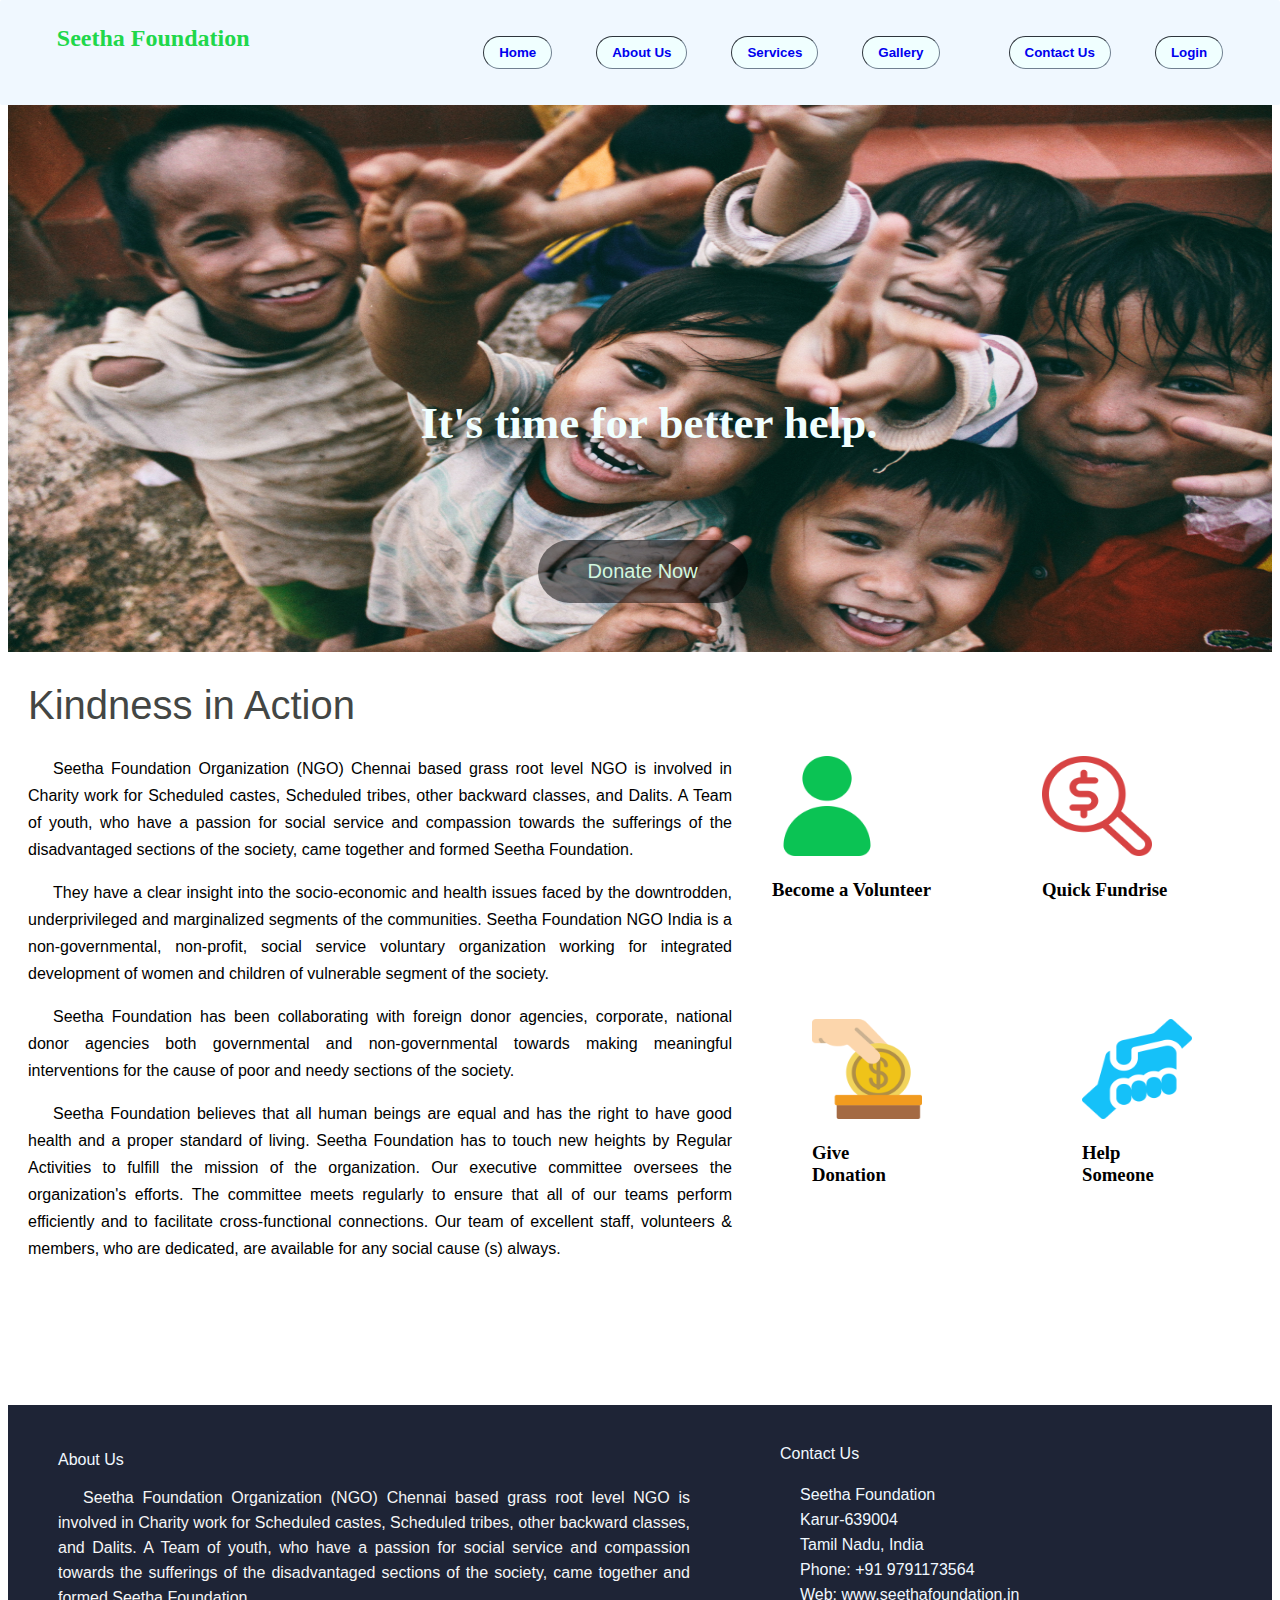
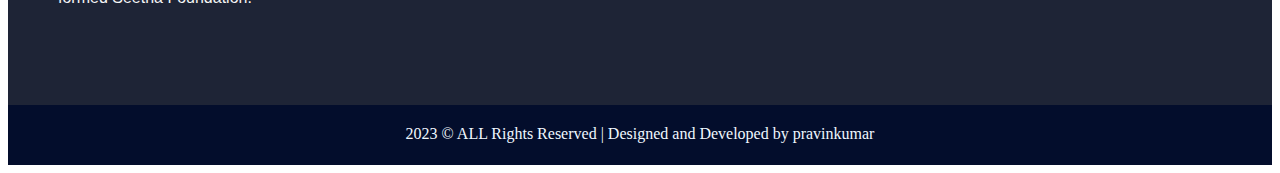
<file: seetha foundation UI files/Project NGO Web/index.html>
<!DOCTYPE html>
<html>

<head lang="en-US">
    <title>Seetha Foundation</title>
    <link rel="stylesheet" type="text/css" href="css/index-style.css">


</head>

<body>
    <header>
        <section class="first-section">
            <div class="logo">
                <h2 id="logo_text">Seetha Foundation</h2>
            </div>
            <div class="nav-tools">
                <ul class="tool-list">
                    <li id="home">
                        <button class="hbutton"> <a href="index.html">Home</a> </button>
                    </li>
                    <li id="about">
                        <button class="hbutton"> <a href="#about-content">About Us</a> </button>

                    </li>
                    <li id="services">
                        <button class="hbutton"> <a href="index.html">Services</a> </button>

                    </li>
                    <li id="gallery">
                        <button class="hbutton"> <a href="index.html">Gallery</a> </button>

                    </li>
                    <li id="contact-us">
                        <button class="hbutton"> <a href="index.html">Contact Us</a> </button>

                    </li>
                    <li id="login">
                        <button class="hbutton"> <a href="index.html">Login</a> </button>

                    </li>
                </ul>
            </div>
        </section>
    </header>

    <section class="section2">
        <div class="slide">
            <img class="front-img" src="images/slider 2.jpg" alt="donate" width="100%">

        </div>

        <div class="quotes">
            <h2>It's time for better help.</h2>
        </div>
        <div class="donate-background">
            <button class="donate"><a id="donate-button" href="donor-registration.html">Donate Now</a></button>
        </div>

    </section>

    <section class="charity-about">

        <div id="about-content">
            <h1 id="about-id">Kindness in Action</h1>
            <p id="about-para">Seetha Foundation Organization (NGO) Chennai based grass root level NGO is
                involved in Charity work for Scheduled castes, Scheduled tribes, other backward classes, and Dalits. A
                Team of youth, who have a passion for social service and compassion towards the sufferings of the
                disadvantaged sections of the society, came together and formed Seetha Foundation.</p>


            <p id="about-para">
                They have a clear insight into the socio-economic and health issues faced by the downtrodden,
                underprivileged and marginalized segments of the communities. Seetha Foundation NGO India
                is a non-governmental, non-profit, social service voluntary organization working for integrated
                development of women and children of vulnerable segment of the society.</p>

            <p id="about-para">
                Seetha Foundation has been collaborating with foreign donor agencies, corporate,
                national donor agencies both governmental and non-governmental towards making meaningful interventions
                for the cause of poor and needy sections of the society.
            </p>

            <p id="about-para">
                Seetha Foundation believes that all human beings are equal and has the right to have good
                health and a proper standard of living. Seetha Foundation has to touch new heights by
                Regular Activities to fulfill the mission of the organization. Our executive committee oversees the
                organization's efforts. The committee meets regularly to ensure that all of our teams perform
                efficiently and to facilitate cross-functional connections. Our team of excellent staff, volunteers &
                members, who are dedicated, are available for any social cause (s) always.</p>



        </div>
        <div id="about-icon">
            <img id="about-img" src="images/volunteer.png" alt="volunteer.img">
            <h3 id="become-text">Become a Volunteer</h3>

            <div id="about-icon">
                <img id="about-img" src="images/donation.png" alt="give-donation.img">
                <h3 id="become-text">Give Donation</h3>
            </div>
        </div>
        <div id="about-icon">

            <img id="about-img" src="images/search.png" alt="quick-fundrise.img">
            <h3 id="become-text">Quick Fundrise</h3>

            <div id="about-icon">
                <img id="about-img" src="images/help.png" alt="help-someone.img">
                <h3 id="become-text">Help Someone</h3>
            </div>
        </div>
    </section>

    <footer>
        <div id="footer-about">
            <p id="f-about-h2">About Us</p>
            <p id="f-about-para">
                Seetha Foundation Organization (NGO) Chennai based grass root level NGO is
                involved in Charity work for Scheduled castes, Scheduled tribes, other backward classes, and Dalits. A
                Team of youth, who have a passion for social service and compassion towards the sufferings of the
                disadvantaged sections of the society, came together and formed Seetha Foundation.
            </p>
        </div>

        <div id="contact-us">
            <p id="c-contact-h2">Contact Us</p>
            <ul id="c-contact-list">
                <li>Seetha Foundation</li>
                <li>Karur-639004</li>
                <li>Tamil Nadu, India</li>
                <li>Phone: +91 9791173564</li>
                <li>Web: www.seethafoundation.in</li>
            </ul>
        </div>
    </footer>
    <div id="copy-rights">
        <p id="copy-rights-content">2023 &copy; ALL Rights Reserved &VerticalLine; Designed and Developed by pravinkumar</p>
    </div>

</body>

</html>
</file>
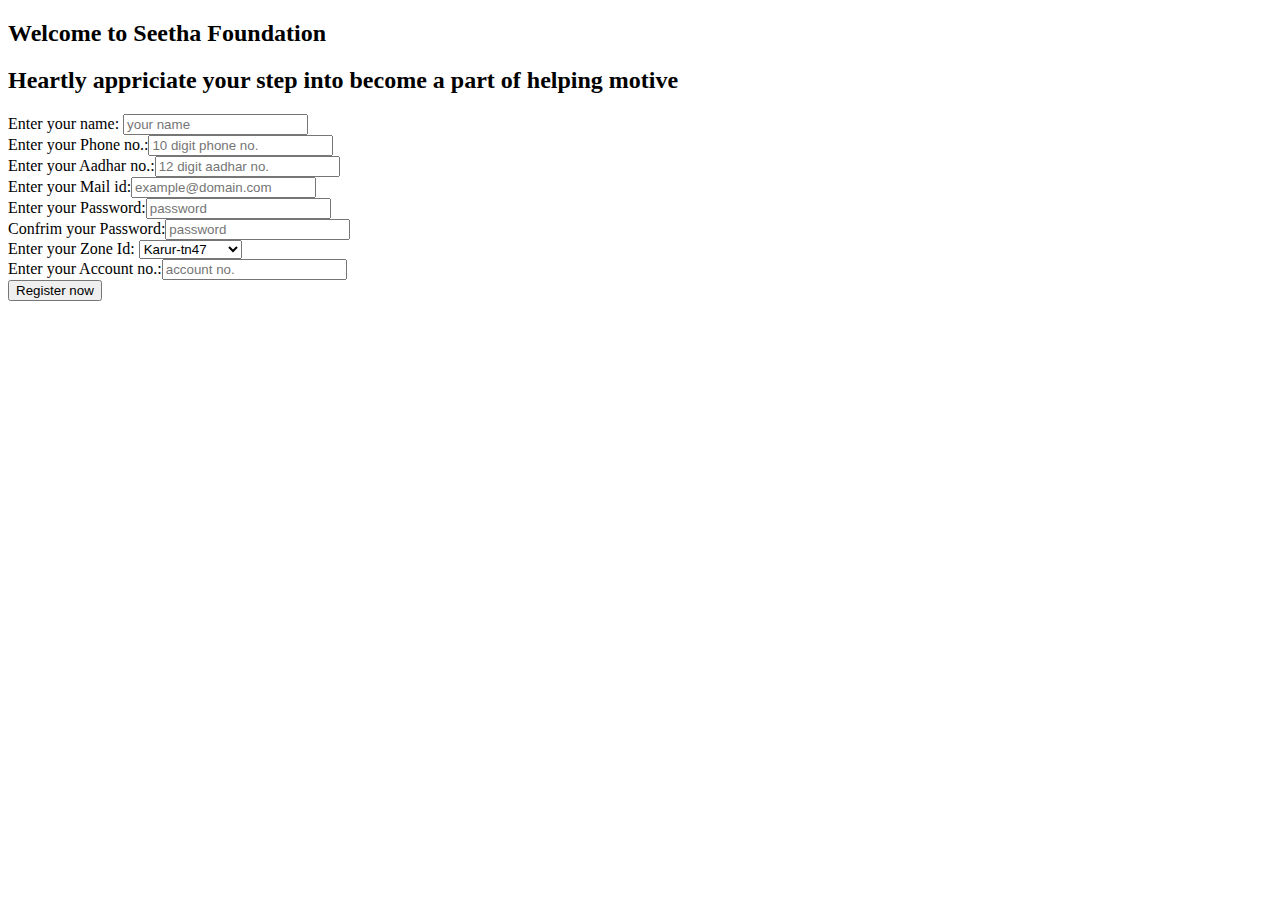
<file: seetha foundation UI files/Project NGO Web/donor-registration.html>
<!DOCTYPE html>
<html lang="en-US">

<head>

</head>

<body>
    <h2>Welcome to Seetha Foundation</h2>
    <h2>Heartly appriciate your step into become a part of helping motive </h2>
    <form id="donor-register" name="donor-registration" onsubmit="formValidate()" action="donor-page.html">
        Enter your name: <input type="text" placeholder="your name" name="donor name" required id="donorName"><br>
        Enter your Phone no.:<input type="tel" placeholder="10 digit phone no." name="phone number" required
            id="donorPhone"><br>
        Enter your Aadhar no.:<input type="number" placeholder="12 digit aadhar no." name="aadhar number" required
            id="donorAadhar"><br>
        Enter your Mail id:<input type="email" placeholder="example@domain.com" name="mail" required id="donorMail"><br>
        Enter your Password:<input type="password" placeholder="password" name="password" required
            id="donorPassword"><br>
        Confrim your Password:<input type="password" placeholder="password" name="password" required
            id="confrimPassword"><br>
        <label for="Zone">Enter your Zone Id:</label>
        <select name="Zone" id="zoneId">

            <option value="tn47">Karur-tn47</option>
            <option value="tn01">Chennai-tn01</option>
            <option value="tn45">Trichy-tn45</option>
        </select><br>
        Enter your Account no.:<input type="number" placeholder="account no." name="account number" required
            id="donorAccount"><br>
        <button type="submit">Register now</button>
    </form>
    <script>
        function formValidate() {
            event.preventDefault(); //to prevent default behaviour of navigation to next page 
            let name = document.querySelector("#donorName").value;
            let phoneStr = document.querySelector("#donorPhone").value;
            let phone = parseInt(phoneStr);
            let aadharStr = document.querySelector("#donorAadhar").value;
            let aadhar = parseInt(aadharStr);
            let mail = document.querySelector("#donorMail").value;
            let password = document.querySelector("#donorPassword").value;
            let cpassword = document.querySelector("#confrimPassword").value;
            let accountStr = document.querySelector("#donorAccount").value;
            let account = parseInt(accountStr);
            try {

                
                if (name == null || name.trim() ==""||name.length<3) {
                    throw new Error("User name must not be empty or atleast 3 character!");
                }
                else if (phone<0) {
                    
                    throw new Error("Phone number must be possitive!");
                    
                }
                else if(phoneStr.length!=10){
                    throw new Error("Phone number must be 10 digits!");
                    
                }
                else if(aadharStr.length<12 || aadharStr.length>12){
                    throw new Error("Aadhar number must be 12 digit!");
                    
                }
                else if(mail.length<7){
                    throw new Error("Mail id must not be empty or atleast 8 character!");
                    
                }
                else if(password.length<7){
                    throw new Error("Password must not be empty or atleast 8 character!");
                    
                }
                else if(cpassword !=password){
                    throw new Error("Password and confrim password mismatch!");
                    
                }
                else if (account<0) {
                    
                    throw new Error("Account number must be possitive!");
                    
                }
                else if(accountStr.length!=13){
                    throw new Error("Phone number must be 13 digits!");
                    
                }
                

                

                alert("welcome " + name)
                let form = document.querySelector("#donor-register");
                form.submit();
            }
            catch (err) {
                console.error(err);
                console.log("Validation Failed:" + err.message);
                alert("Error:" + err.message)
            }
        }
    </script>
</body>

</html>
</file>
<file: seetha foundation UI files/Project NGO Web/css/index-style.css>
header {

    width: 100%;
    position: fixed;
    top: 0;
    left: 0;
    z-index: 1;


}



.first-section {

    background-color: aliceblue;
    display: flex;
    justify-content: space-around;

    border-radius: 2px;
    border-color: rgb(229, 219, 239);
    max-width: auto;

}

.logo {
    color: rgb(32, 215, 74);
    margin: 5px 100px 5px 20px;
}

.tool-list li {

    justify-content: left;
    display: inline-block;
    margin: 10px 20px;

}



.section2 {
    margin:70px 0 0 0 ;
    align-items: center;
    max-width: auto;
    position: initial;
    margin-top: 70px;


}
a {
    text-decoration: none;

}

.front-img {

    height: 582px;
    left: 0;
    right: 0;

}

.hbutton {
    background-color: azure;
    border-radius: 20px;
    border-style: inset;

    font-style: normal;
    font-weight: bold;
    padding: 8px 15px;
    text-decoration: none;
    border-width: 0.5px;
    border-color: slategray;
    color: #434644;
}

.hbutton:hover{
    opacity: 0.5px;
    background-color:#08ea57;
    border-color: #51be78;
    transition: 0.3s;
}



.quotes {
    font-size: 30px;
    position: absolute;
    top: 40%;
    left: 27%;
    width: 500px;
 
    color: azure;
    padding-left: 75px;
    padding-right: 20px;
    border-radius: 100px;
}
.donate-background{
    align-content: center;
    text-align: center;

    top: 60%;
    left: 42%;



}

.section2 .donate-background{
    position: absolute;

}
.donate{
    padding: 20px 50px;
    background: rgb(0, 0, 0);
    background: rgba(0, 0, 0, 0.5);
    color: black;
    border-radius: 50px;
    border-width: 0;

}
.donate:hover{
    opacity: 0.5;
    background-color:  #08ea57;
    text-decoration-color:aliceblue ;
    transition: 0.5s;

}

#donate-button{
     
    font-size: 20px;
    color: #d2f7df;
}

.charity-about{
    display: flex;
}
#about-img{
    height: 100px;
    width: 110px;
}

#about-icon{
    padding: 100px 40px;

}

#about-para{
    text-align: justify;
    font: 1em sans-serif;
    text-indent: 25px;
    line-height: 27px;
}
#about-id{
    font: 1em sans-serif;
    font-size: 40px;
    color: #434644;

}

#about-content{
    margin-left: 20px;
}

footer{
    display: flex;
    background-color: #1e2436;
    height: 300px;
}
#f-about-h2{
    font-size: 20px;
    font: 1em sans-serif;
    color: aliceblue;
}
#footer-about{
    margin: 10px ;
    width: 50%;
    padding-top: 20px;
    padding-left: 40px;
    padding-right: 15px;
}

footer #f-about-para{
    font: 1em sans-serif;
    color: whitesmoke;
    font-size: 16px;
    font-weight: 300;
    text-indent: 25px;
    line-height: 25px;
    text-align: justify;

}
#contact-us{
    font: 1em sans-serif;
    color: aliceblue;
    margin: 20px ;
    font-size: 16px;
    font-weight: 300;
    text-indent: 25px;
    line-height: 25px;


}
#c-contact-list{
    list-style: none;
}
#c-contact-h2{

    padding-left: 20px;
}

#copy-rights-content{
    margin-top: 0;
    margin-bottom: 0;
    color: aliceblue;
    text-align: center;
    background-color: #030d2c;
    padding-top: 20px;
    width: 100%;
    height: 40px;
    
}
</file>
